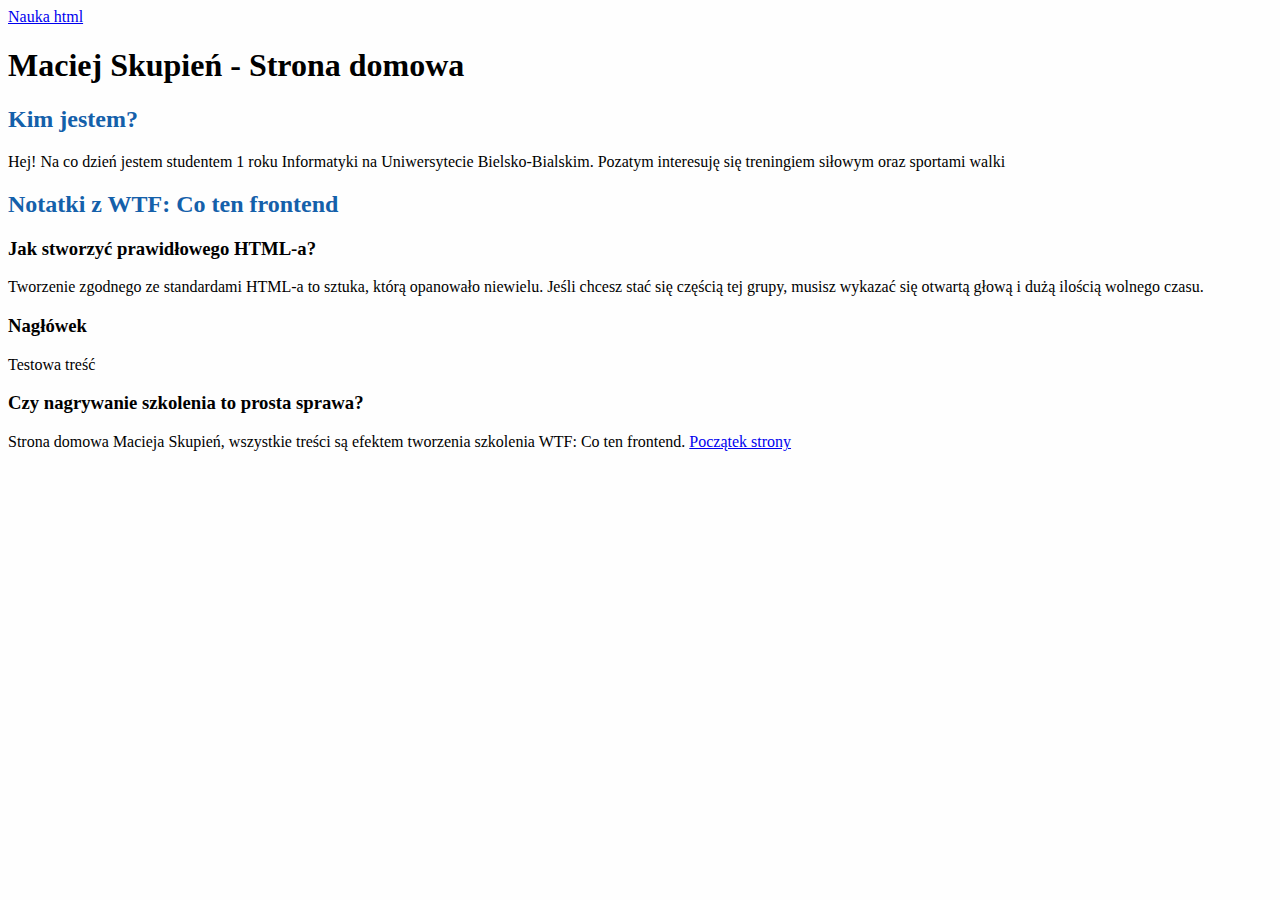
<file: index.html>
<!DOCTYPE html>
<html lang="pl">
  <head>
    <meta charset="UTF-8" />
    <meta name="viewport" content="width=device-width, initial-scale=1.0" />
    <title>Maciej Skupień - Portfolio</title>
    <link rel="stylesheet" href="style.css" />
  </head>
  <body>
    <nav>
      <link rel="stylesheet" href="nauka-html.html" />
      <a href="nauka-html.html">Nauka html</a>
    </nav>
    <main>
      <header id="poczatek">
        <h1>Maciej Skupień - Strona domowa</h1>
      </header>

      <section>
        <h2>Kim jestem?</h2>
        <p>
          Hej! Na co dzień jestem studentem 1 roku Informatyki na Uniwersytecie
          Bielsko-Bialskim. Pozatym interesuję się treningiem siłowym oraz
          sportami walki
        </p>
      </section>
      <section>
        <h2>Notatki z WTF: Co ten frontend</h2>
        <article>
          <h3>Jak stworzyć prawidłowego HTML-a?</h3>
          <p>
            Tworzenie zgodnego ze standardami HTML-a to sztuka, którą opanowało
            niewielu. Jeśli chcesz stać się częścią tej grupy, musisz wykazać
            się otwartą głową i dużą ilością wolnego czasu.
          </p>
        </article>
        <article>
          <h3>Nagłówek</h3>
          <p>Testowa treść</p>
        </article>
        <article>
          <h3>Czy nagrywanie szkolenia to prosta sprawa?</h3>
        </article>
      </section>
    </main>

    <footer>
      <p>
        Strona domowa Macieja Skupień, wszystkie treści są efektem tworzenia
        szkolenia WTF: Co ten frontend.
        <a href="#poczatek">Początek strony</a>
      </p>
    </footer>

    <script src="main.js"></script>
  </body>
</html>
</file>
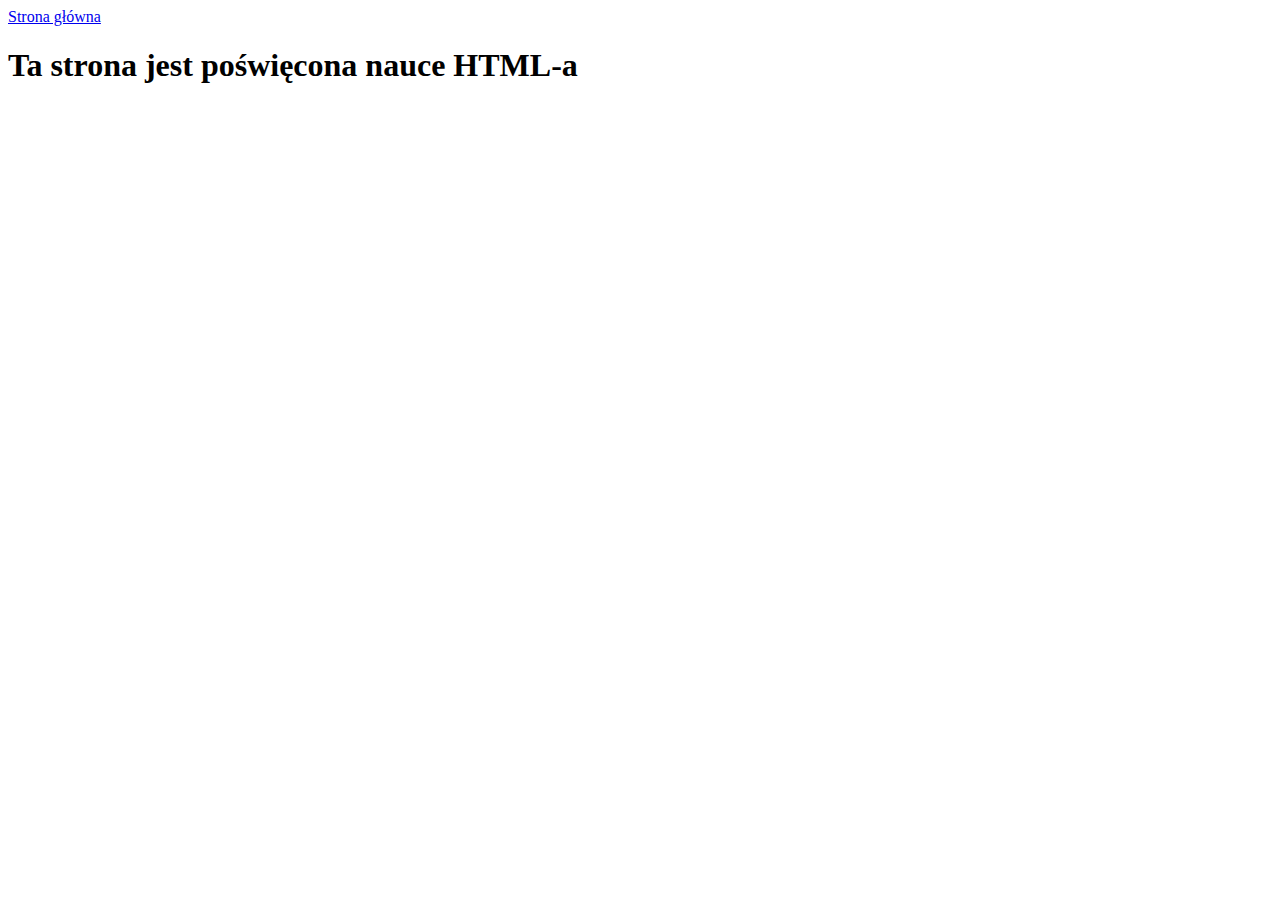
<file: nauka-html.html>
<!DOCTYPE html>
<html lang="pl">
  <head>
    <meta charset="UTF-8" />
    <meta name="viewport" content="width=device-width, initial-scale=1.0" />
    <title>Nauka HTML-a</title>
  </head>
  <body>
    <nav>
      <a href="index.html">Strona główna</a>
    </nav>
    <main>
      <section>
        <h1>Ta strona jest poświęcona nauce HTML-a</h1>
      </section>
    </main>
  </body>
</html>
</file>
<file: style.css>
body {
  background-color: #fefefe;
}

h2 {
  color: #1460aa;
}
</file>
